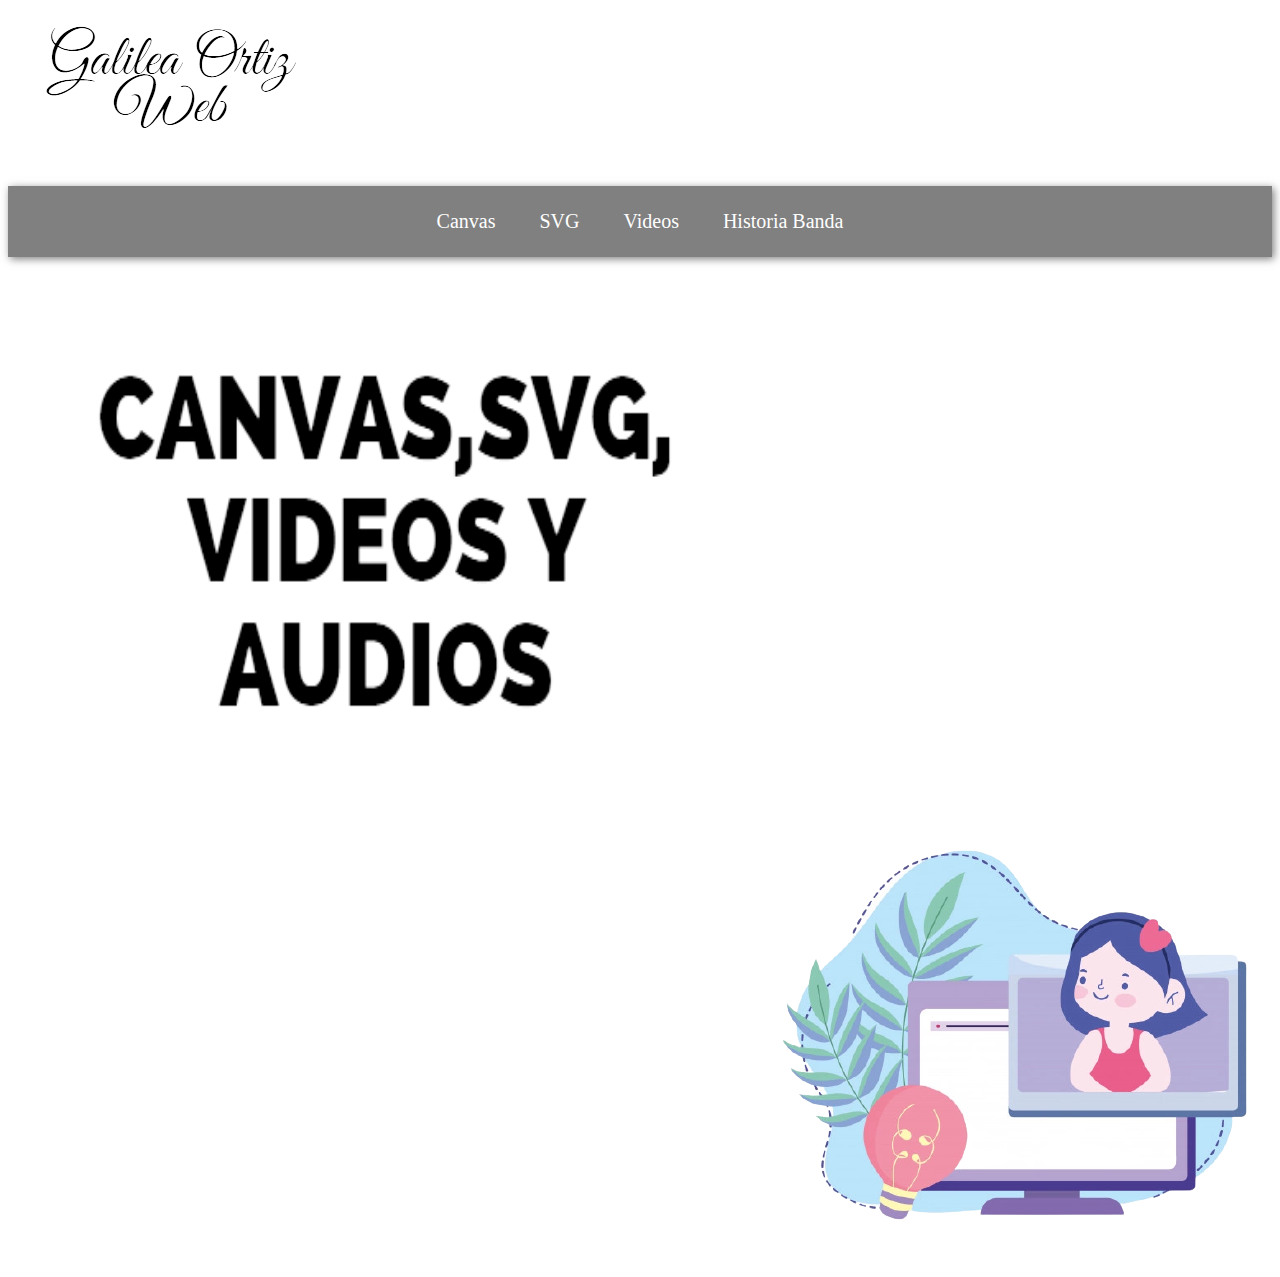
<file: Index.html>
<!DOCTYPE html>
<html lang="en">
<head>
  <meta charset="UTF-8">
  <link rel="stylesheet" type="text/css" href="style.css">
 <div class="img1"><img src="img1.png"></div>
  
 <!DOCTYPE html>
<html lang="en">
<head>
  <meta charset="UTF-8">
  <link rel="stylesheet" type="text/css" href="style.css">
  <body>
  <nav id="nav-1">
  <a class="link-1" href="figuras.html">Canvas</a>
  <a class="link-1" href="cambio.html">SVG</a>
  <a class="link-1" href="video.html">Videos</a>
  <a class="link-1" href="historia.html">Historia Banda</a>

</nav>
<br>
<br>

<img src="img2.png" width="750" height="500" style="float:left;"> 

  <br>
<img src="img3.png" style="float:right;"/>
</head>
</body>
</html>
</file>
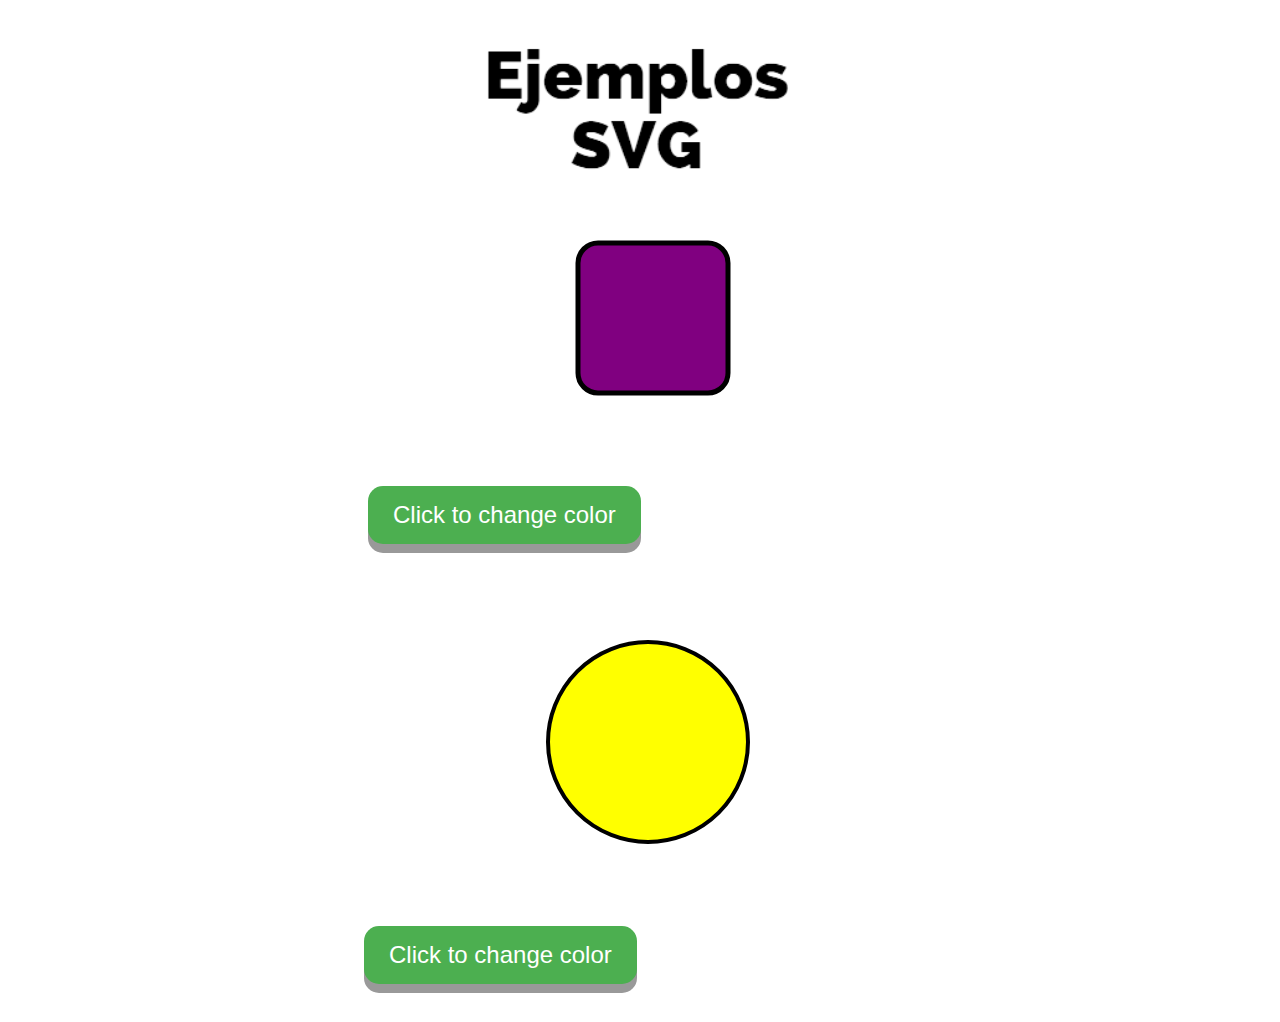
<file: cambio.html>
<!DOCTYPE html>
<html lang="en">
<head>
  <meta charset="UTF-8">
  <link rel="stylesheet" type="text/css" href="cambio.css">

    <img src="img30.png" style="display: block;
  margin-left: auto;
  margin-right: auto;
  width: 30%;
  ">
      <div >
    <svg class="marge" width="900" height="200" >
  <rect id="rect" x="50" y="20" rx="20" ry="20" width="150" height="150"
  style= "float:left;fill:purple;stroke:black;stroke-width:5;" />
  <br> 
  <svg id="svg1" xmlns="http://www.w3.org/2000/svg" style="width: 3.5in; height: 1in"></svg> <button   class="button"  onclick="rect.style.fill='tomato';">Click to change color</button>
 
      </div> 
</svg>
        <br> 
        <div>
        <svg class="marge"  width="400" height="300">
  <circle id="circle" cx="120" cy="120" r="100"
  stroke="black" stroke-width="4" fill="yellow" style="float: right;"/>
  <br>
 <svg id="svg1" xmlns="http://www.w3.org/2000/svg" style=" float:left;width: 3.5in; height: 1in "></svg> <button   class="button"  onclick="circle.style.fill='blue';">Click to change color</button>


</div>
</svg>
        
        


        
        
        
          
        
 </div>
  </body>
</file>
<file: style.css>
body{ 
  
   background-image: url(https://i.pinimg.com/originals/29/e7/0c/29e70c56fe3593b002a55e80d42fdbd8.jpg);
  background-repeat: no-repeat;
  background-size: cover;
  background-position: center;
  background-attachment: fixed;
background-color: bg-pink-500;
}
nav {
  margin-top: 40px;
  padding: 24px;
  text-align: center;
  font-family: Raleway;
  box-shadow: 2px 2px 8px rgba(0, 0, 0, 0.5);
}
#nav-1 {
  background: #808080;
  }
  .link-1 {
  transition: 0.3s ease;
  background: #808080;
  color: #ffffff;
  font-size: 20px;
  text-decoration: none;
  border-top: 4px solid #808080;
  border-bottom: 4px solid #808080;
  padding: 20px 0;
  margin: 0 20px;
}
.link-1:hover {
  border-top: 4px solid #ffffff;
  border-bottom: 4px solid #ffffff;
  padding: 6px 0; 
}
.img1 {
  display: block;
  margin-left: auto;
  margin-right: auto;
  width: 100%;
  }
</file>
<file: cambio.css>
.marge{
  margin-left: 500px;
}
.button {
  display: inline-block;
  padding: 15px 25px;
  font-size: 24px;
  cursor: pointer;
  text-align: center;
  text-decoration: none;
  outline: none;
  color: #fff;
  background-color: #4CAF50;
  border: none;
  border-radius: 15px;
  box-shadow: 0 9px #999;
}

.button:hover {background-color: #3e8e41}

.button:active {
  background-color: #3e8e41;
  box-shadow: 0 5px #666;
  transform: translateY(4px);
}
body{ 
  
   background-image: url(https://i.pinimg.com/originals/b7/fb/f7/b7fbf71395d30f32ce517d10f40932c6.jpg);
  background-repeat: no-repeat;
  background-size: cover;
  background-position: center;
  background-attachment: fixed;
background-color: bg-pink-500;
}

div {

  padding-top: 30px;
  padding-right: 20px;
  padding-bottom: 30px;
  padding-left: 20px;
  position: relative;

}
</file>
